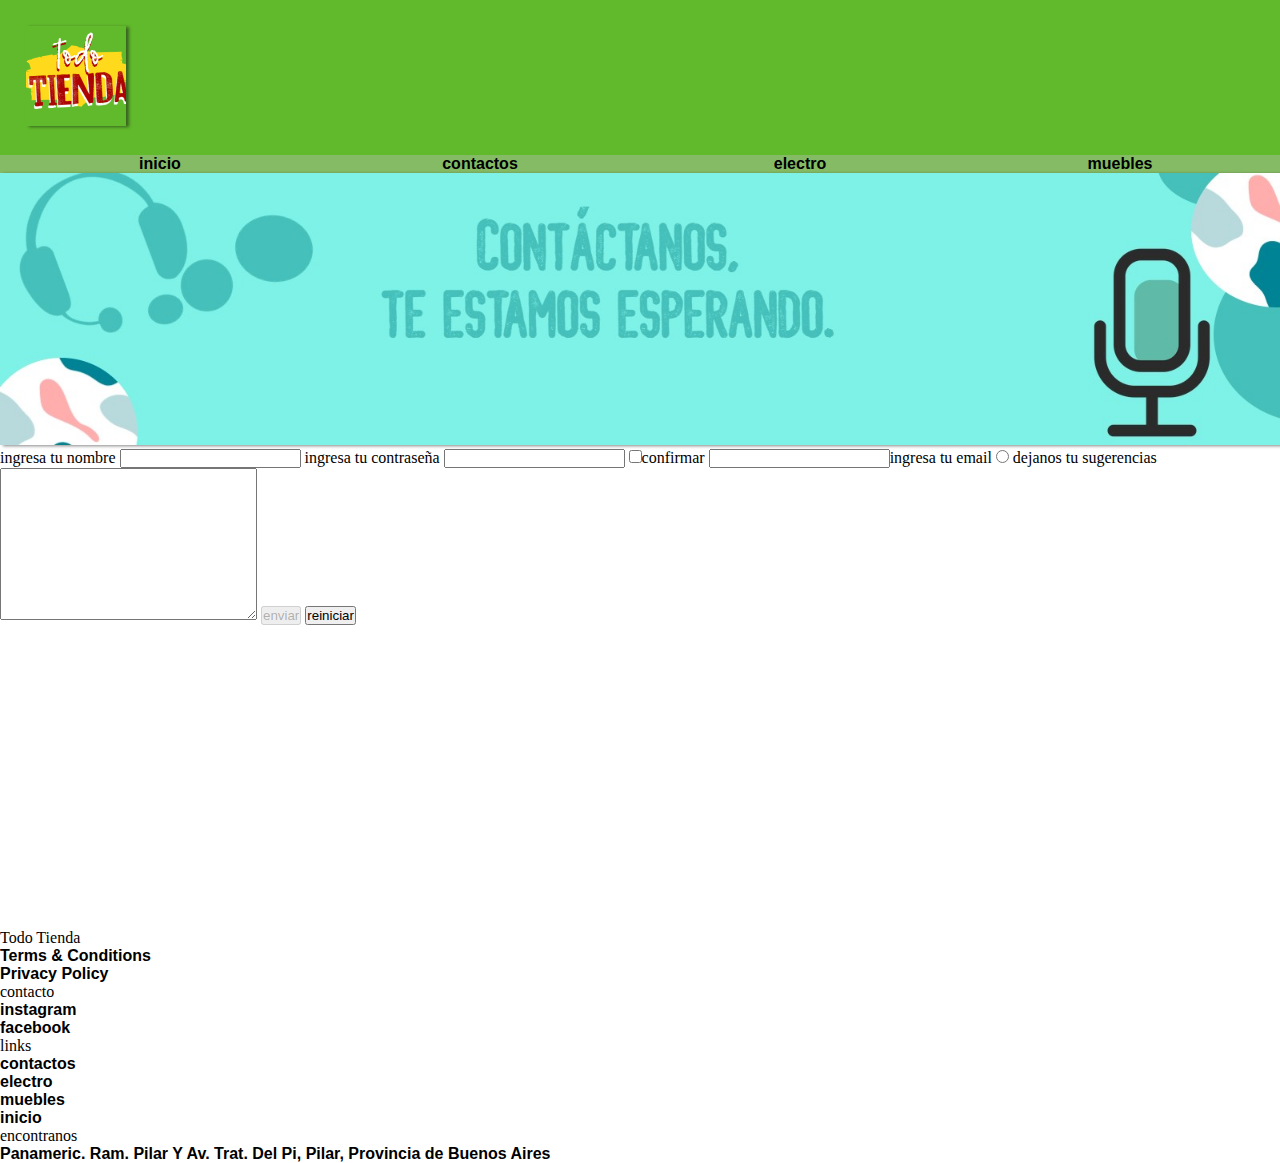
<file: page/contactos.html>
<!DOCTYPE html>
<html lang="en">
<head>
    <meta charset="UTF-8">
    <meta http-equiv="X-UA-Compatible" content="IE=edge">
    <meta name="viewport" content="width=device-width, initial-scale=1.0">
    <title>TODO TIENDA</title>
    <link rel="stylesheet" href="../css/style.css">
    <meta name="keywords" content="TELEFONO">
    <meta name="keywords" content="INSTAGRAM">
    <meta name="keywords" content="facebook">
    <meta name="keywords" content="twitter">


</head>

<link href="https://cdn.jsdelivr.net/npm/bootstrap@5.2.3/dist/css/bootstrap.min.css"
 rel="stylesheet"

integrity="sha384-rbsA2VBKQhggwzxH7pPCaAqO46MgnOM80zW1RWuH61DGLwZJEdK2Kadq2F9CUG65" 
crossorigin="anonymous">
<div class="box">
   
    <img src="../img/Sin título.png" class="logo" alt="Logo">

</div>

<body>
    
    <nav>
        <nav><ul id="menu">
        <li><a class="texto" href="../index.html">inicio</a></li>
        <li><a class="texto" href= "contactos.html">contactos</a></li>
        <li><a class="texto" href="electro.html">electro</a></li>
        <li><a class="texto" href="muebles.html">muebles</a></li>
    </ul> 
    <!-- incia el banner -->
  <div id="banner">
<img src="../img/banner4.jpg" id="img_banner">


    <div>
        <section>
            <label for="nombre">ingresa tu nombre</label>
            <input type="text">
            <label for="contrasenia ">ingresa tu contraseña</label>
            <input type="password" name="contrasenia" >
            <input type="checkbox">confirmar</label>
            <input type="email">ingresa tu email</label>
            <input type="radio" name=""id="">
            <label for="comentario">dejanos tu sugerencias</label>
         <textarea name="" id="" cols="30" rows="10"></textarea>
         <button disabled="">enviar</button>
         <button type="reset">reiniciar</button>
         </section>
        </div>

        <link href="https://cdn.jsdelivr.net/npm/bootstrap@5.3.0-alpha1/dist/css/bootstrap.min.css" 
        rel="stylesheet" 
        integrity="sha384-GLhlTQ8iRABdZLl6O3oVMWSktQOp6b7In1Zl3/Jr59b6EGGoI1aFkw7cmDA6j6gD" 
        crossorigin="anonymous">    
        
        <script src="https://cdn.jsdelivr.net/npm/bootstrap@5.2.3/dist/js/bootstrap.bundle.min.js"
         integrity="sha384-kenU1KFdBIe4zVF0s0G1M5b4hcpxyD9F7jL+jjXkk+Q2h455rYXK/7HAuoJl+0I4" 
        crossorigin="anonymous"></script>


        <iframe 
src="https://www.google.com/maps/embed?pb=!1m14!1m8!1m3!1d421130.0129347164!2d-59.5147328!3d-34.4501621!3m2!1i1024!2i768!4f13.1!3m3!1m2!1s0x95bc9d697a019191%3A0xb1dd4021714ec247!2sMcDonald&#39;s!5e0!3m2!1ses-419!2sar!4v1673333928372!5m2!1ses-419!2sar" 
width="400" height="300" style="border:0;" allowfullscreen="" loading="lazy" referrerpolicy="no-referrer-when-downgrade"></iframe>
  </div>

      
</body>

    <footer>
        <div class="container-fluid"> 
          <div class="row p-5 bg-success text-white">
              <div class="col-xs-12 col-md-6 col-lg-3">
                  <p class="h3">Todo Tienda</p>
                  <div class="mb-2">
                    <a class= "text-white text-decoration-none" 
                    href="https://www.youtube.com/watch?v=dQw4w9WgXcQ&ab_channel=RickAstley">Terms & Conditions</a>
                  </div>
                  <div>
                    <a class= "text-white text-decoration-none"
                     href="https://www.youtube.com/watch?v=dQw4w9WgXcQ&ab_channel=RickAstley">Privacy Policy</a>
                  </div>
              </div>
                 
              <div class="col-xs-12 col-md-6 col-lg-3">
                  <p class="h5">contacto</p>
                  <div>
                    <a class= "text-white text-decoration-none"
                     href="https://www.instagram.com/leomessi/">instagram</a> 
                  </div>
                  <a class= "text-white text-decoration-none" 
                  href="facebook.com.ar">facebook</a>
               
              </div>
                 
              <div class="col-xs-12 col-md-6 col-lg-3">
                  <p class="h5">links</p>
                  <ul>
                 <li> <a class= "text-white text-decoration-none" href="contactos.html">contactos</a>
                 </li>
                 <li>
                    <a class= "text-white text-decoration-none" href="electro.html">electro</a>
                  </li>
                  <li>
                   <a class= "text-white text-decoration-none" href="muebles.html">muebles</a>
                  </li>
                   <li>
                        <a class= "text-white text-decoration-none" href="../index.html">inicio</a>
                   </li>
            
              </div>
                   
              <div class="col-xs-12 col-md-6 col-lg-3">
                <p class=   h5>encontranos</p>
    
                <a class= "text-white text-decoration-none" href="https://goo.gl/maps/1NVatj4Y6syiymxz8">Panameric. Ram. 
                  Pilar Y Av. Trat. Del Pi, Pilar, Provincia de Buenos Aires</a>
                
              </div>
          </div>
      </div>
          
      </footer>
    

</html>
</file>
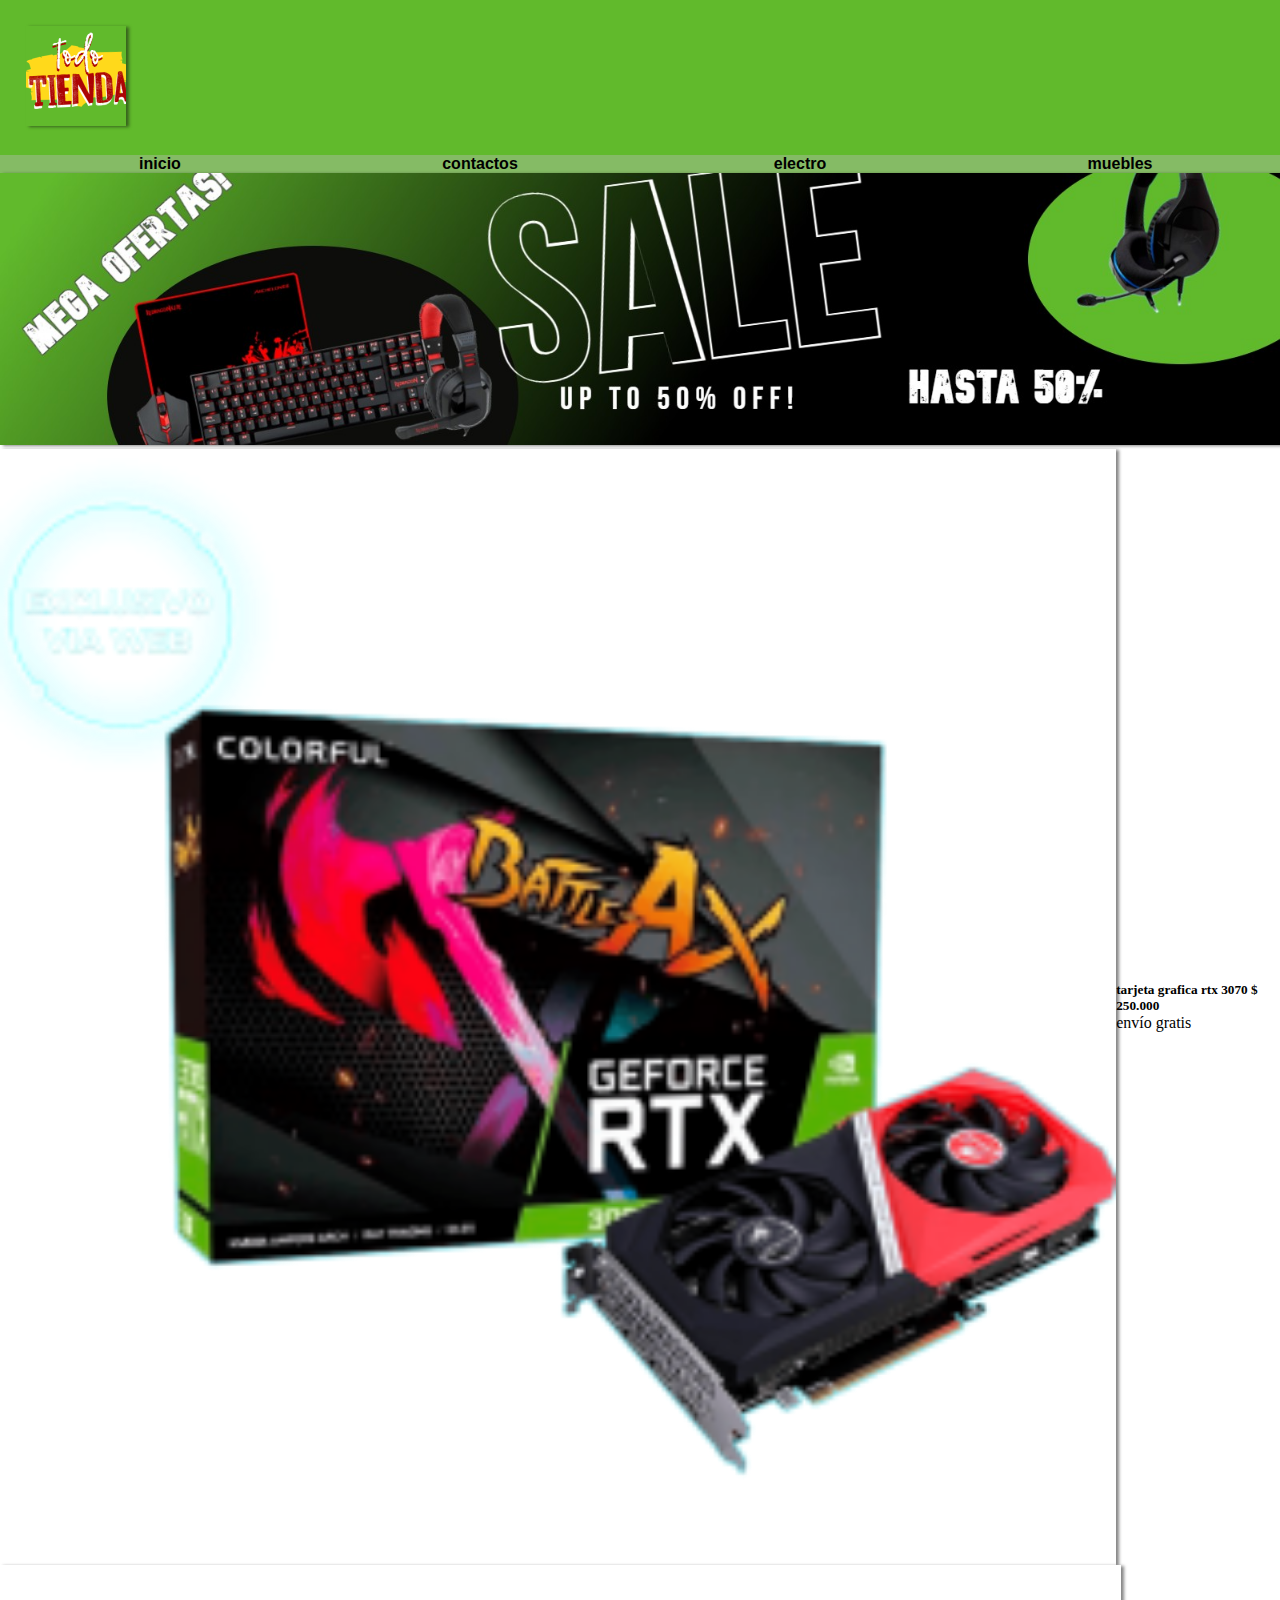
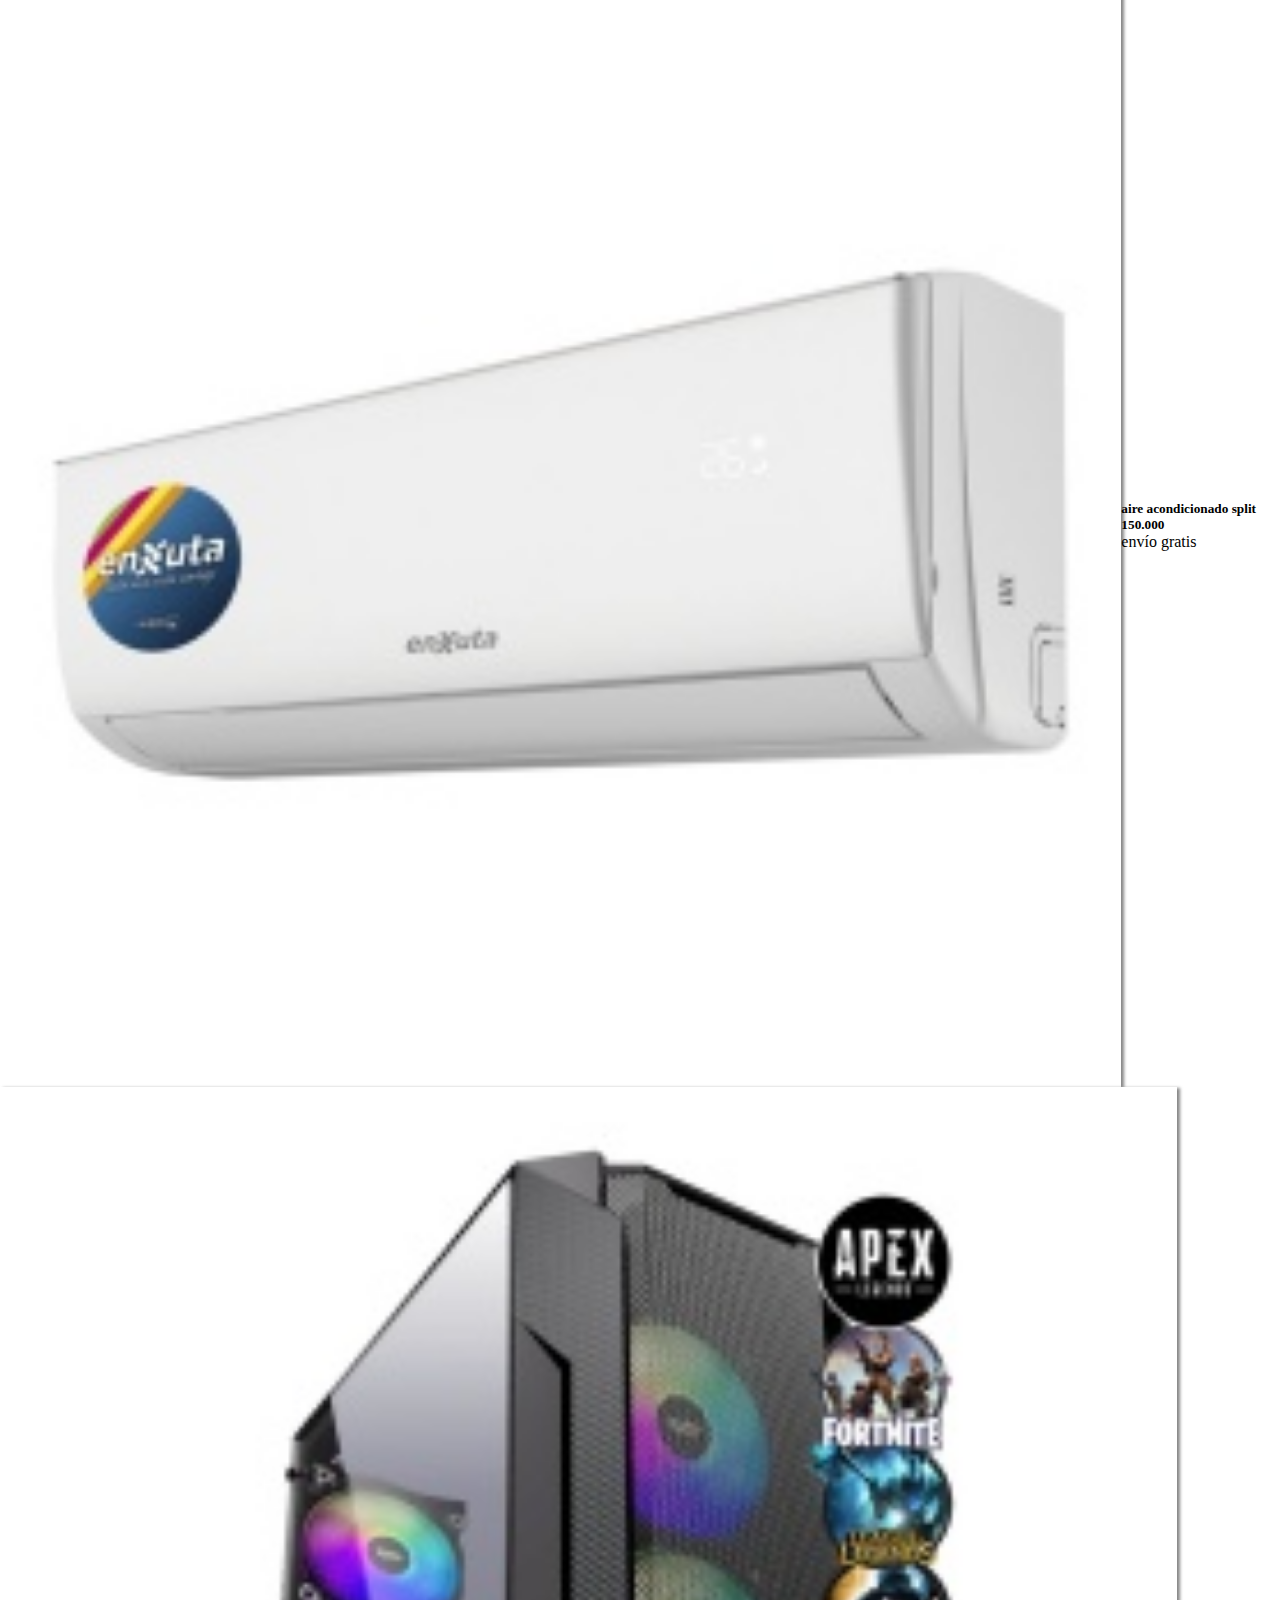
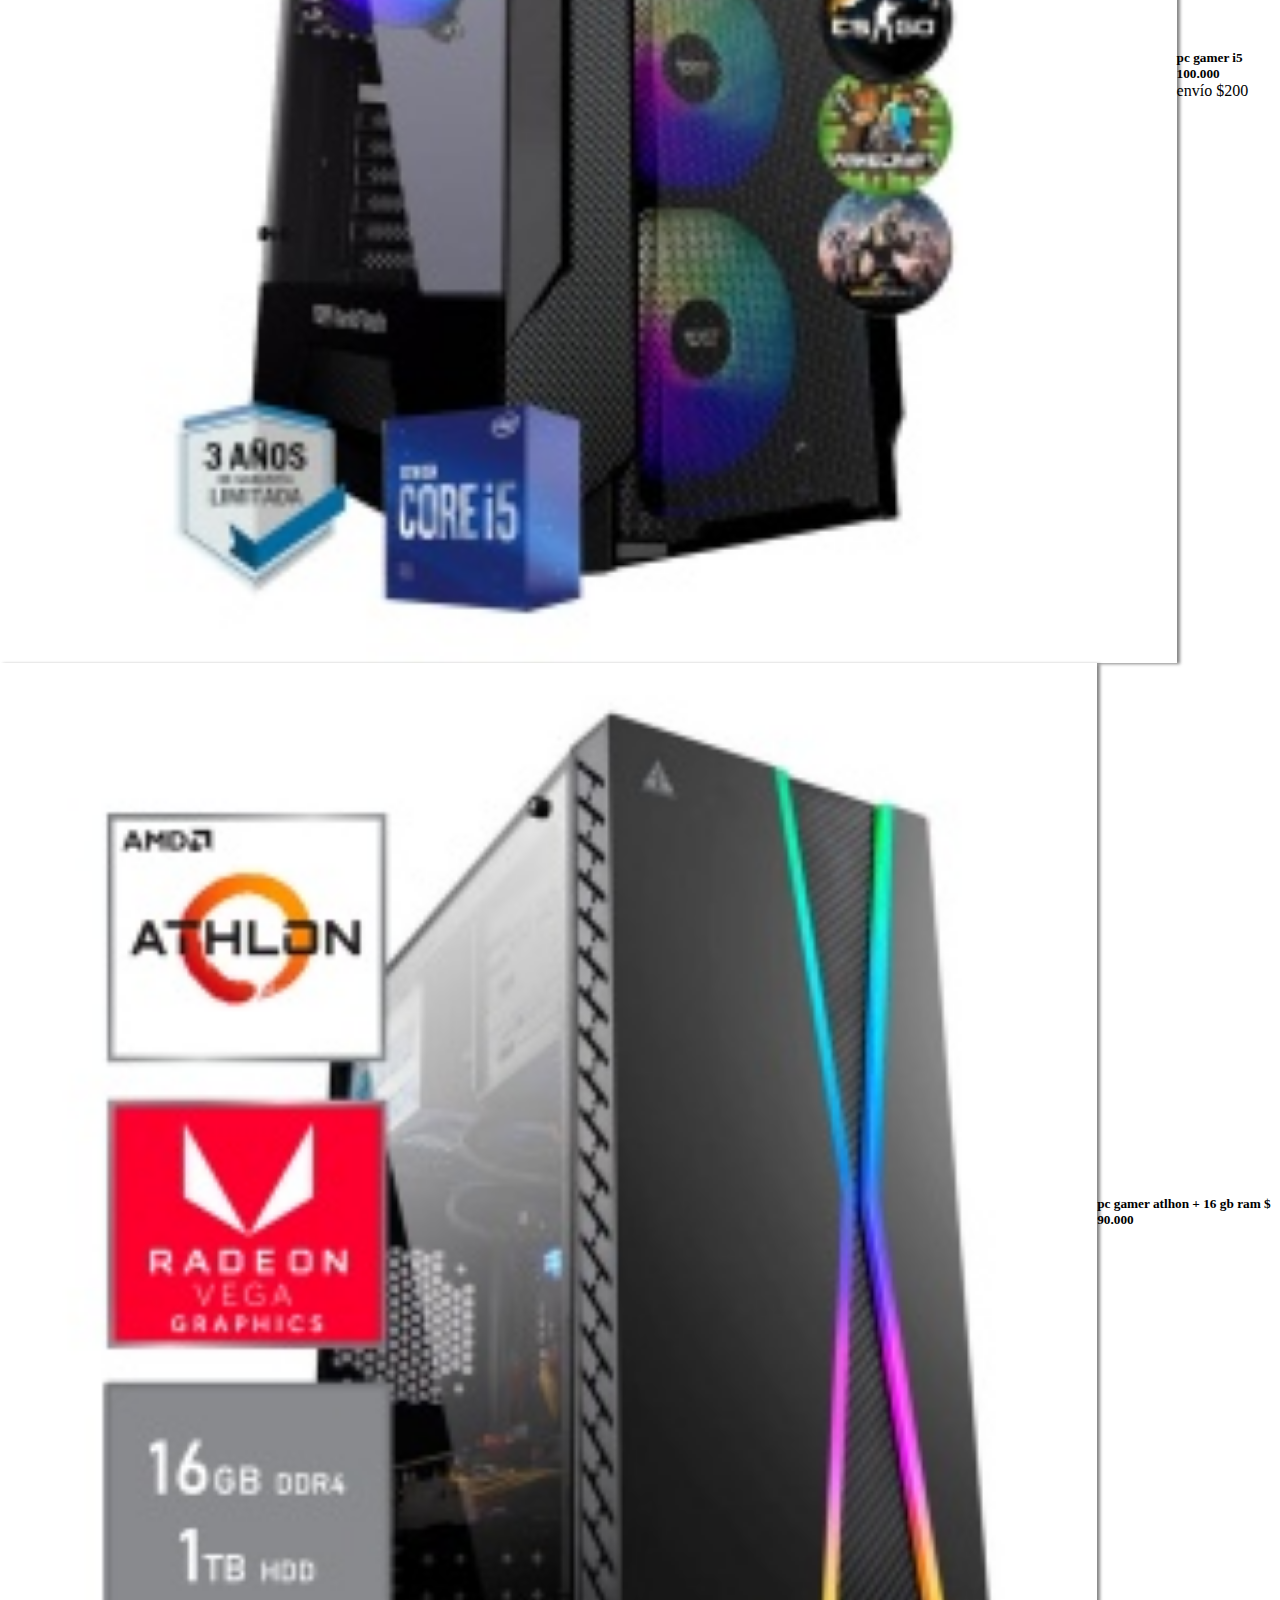
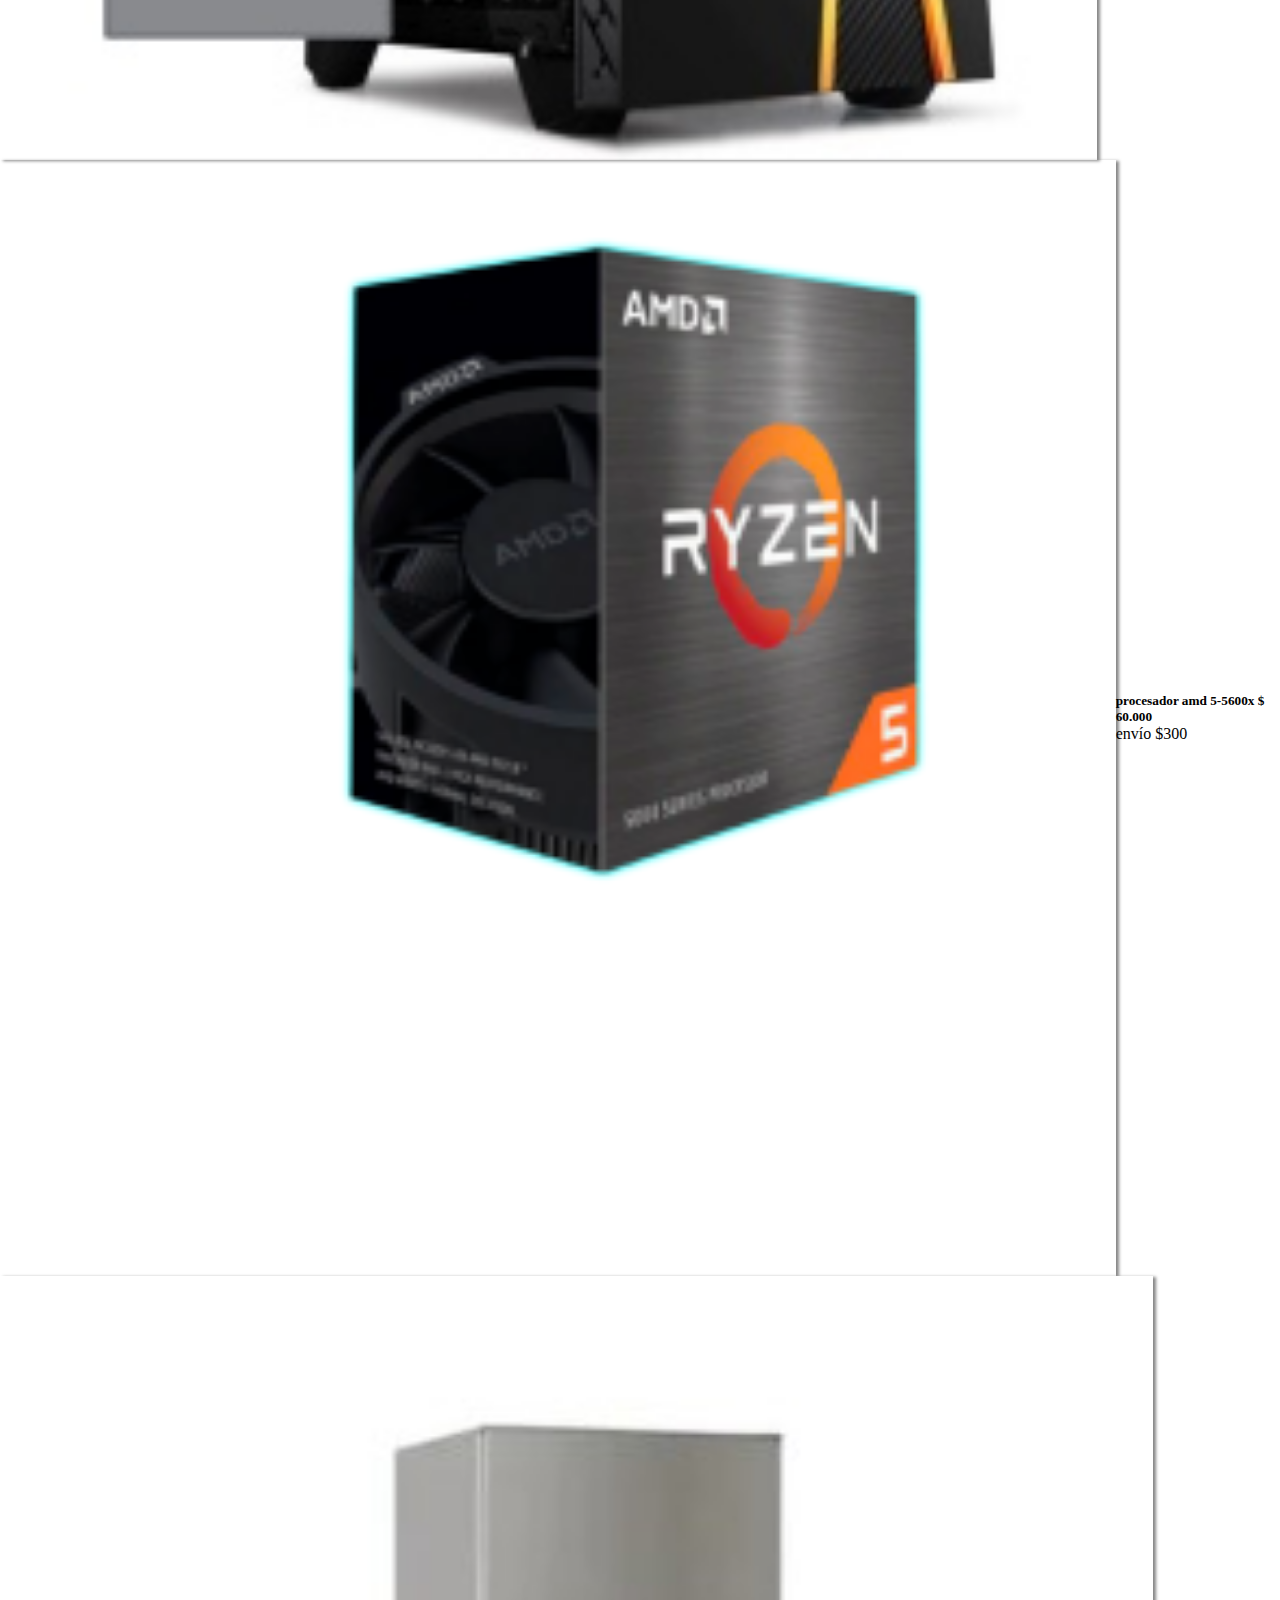
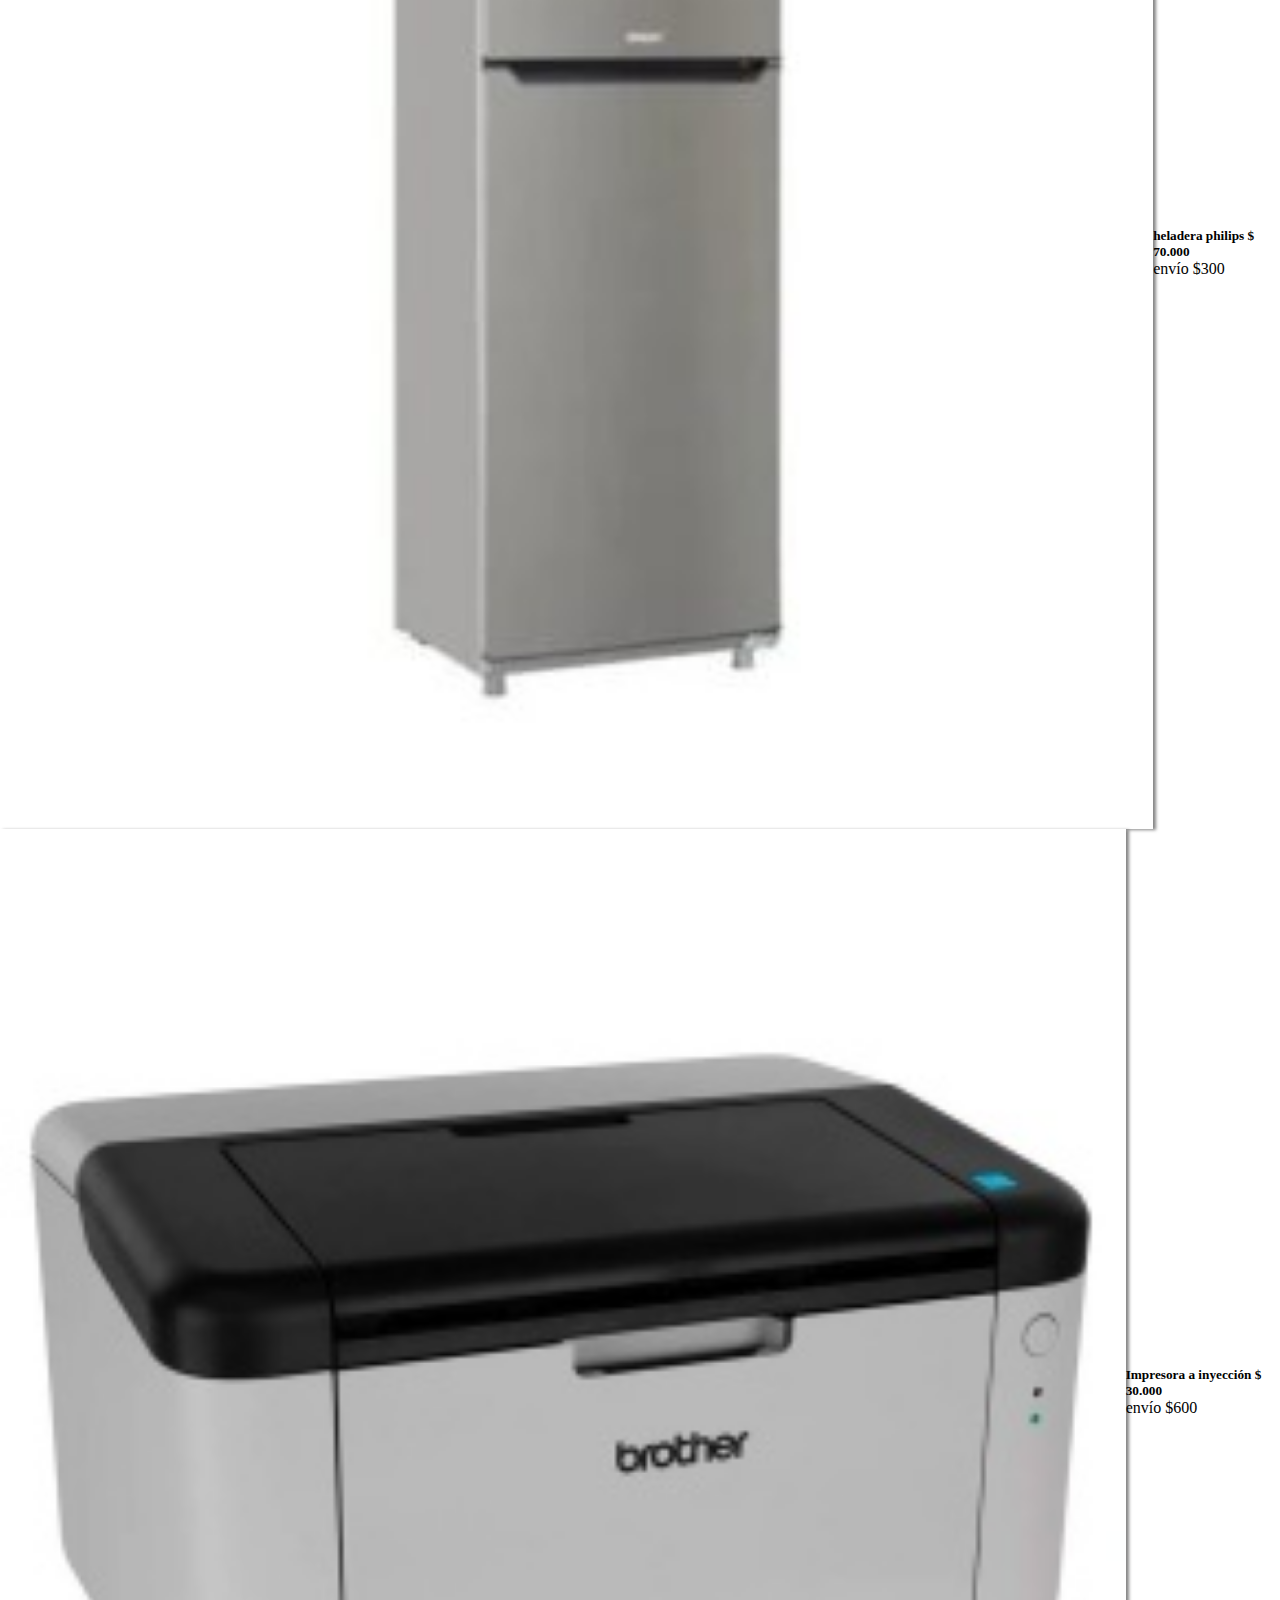
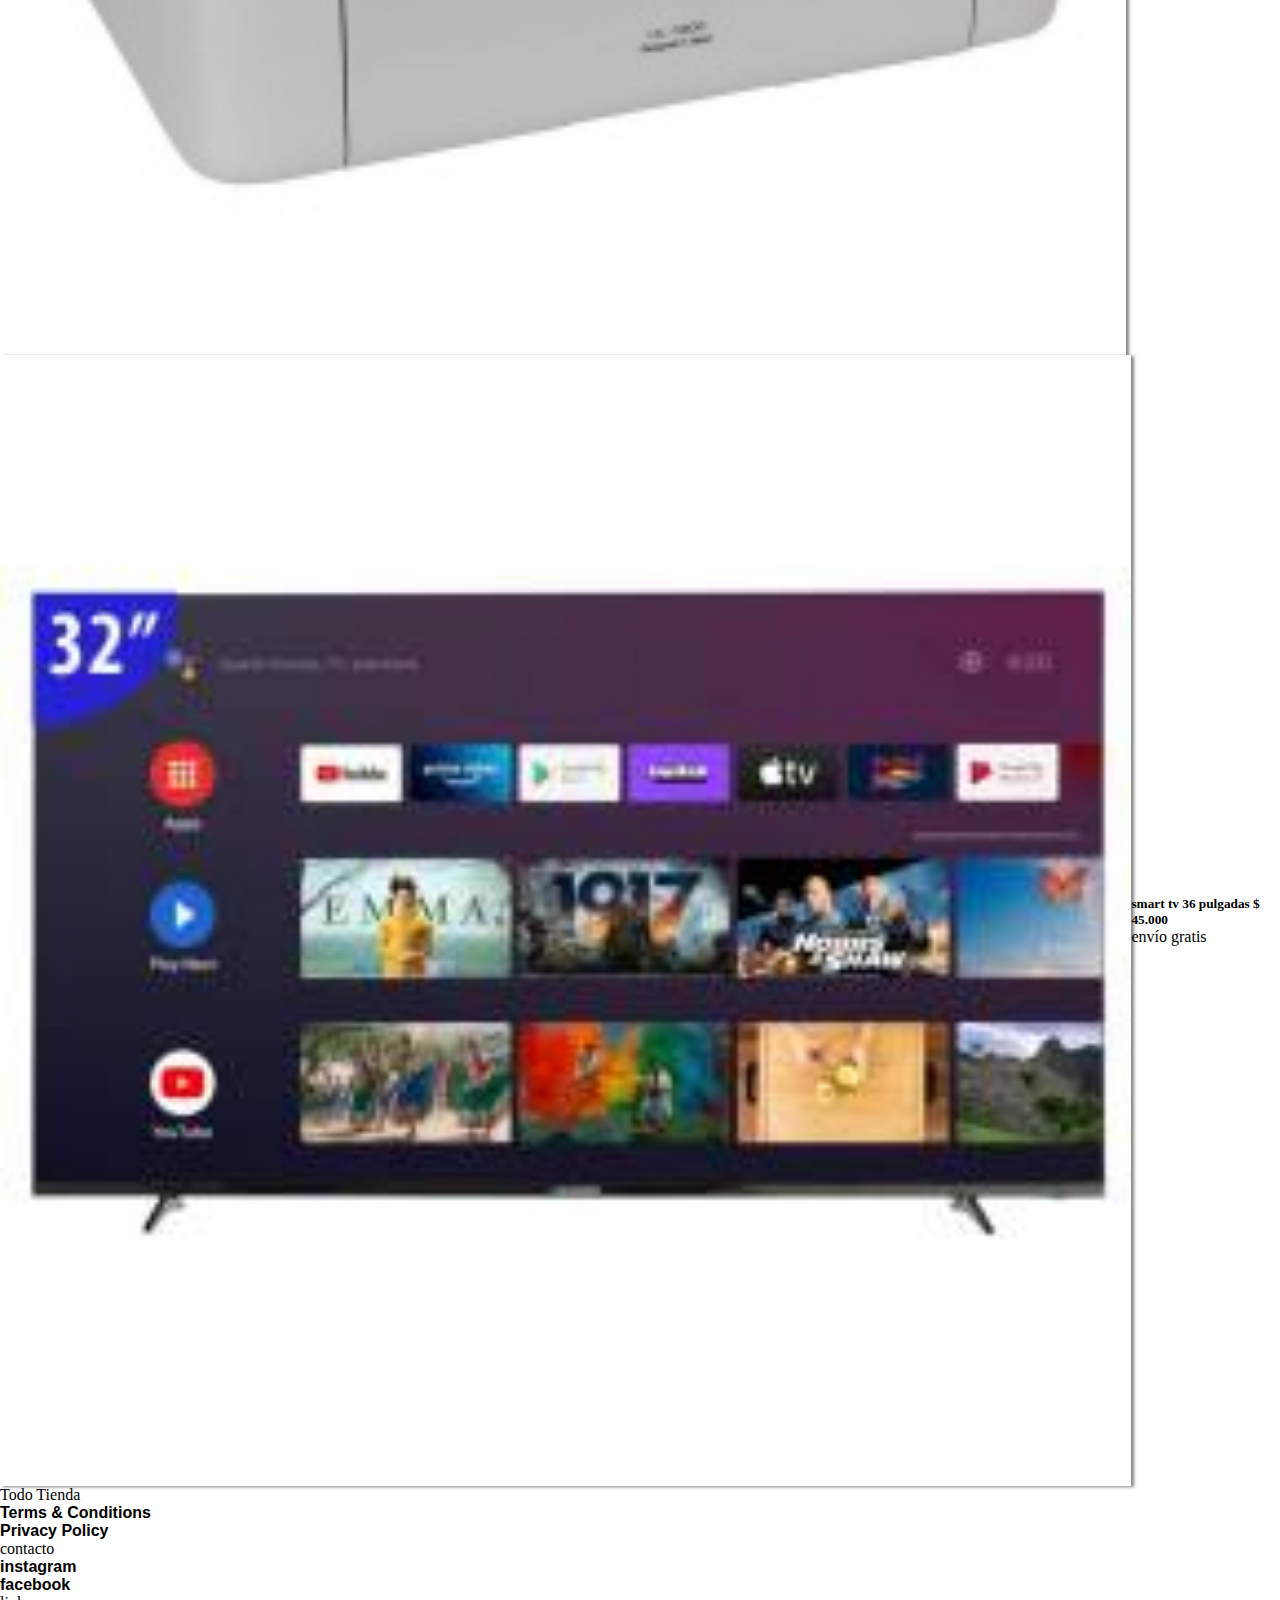
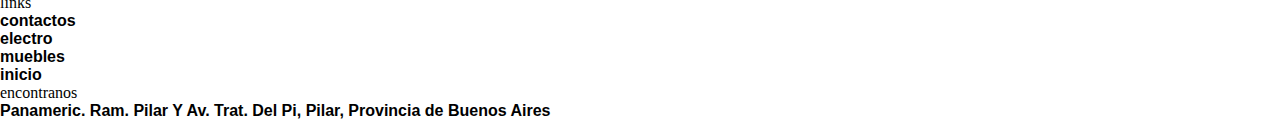
<file: page/electro.html>
<!DOCTYPE html>
<html lang="en">
<head>
    <meta charset="UTF-8">
    <meta http-equiv="X-UA-Compatible" content="IE=edge">
    <meta name="viewport" content="width=device-width, initial-scale=1.0">
    
    <title>TODO TIENDA</title>
    <link rel="stylesheet" href="../css/style.css">
    <meta name="keywords" content="ofertas">
    <meta name="keywords" content="SILLAS">
    <meta name="keywords" content="MESAS">

  <div class="box">
    <img src="../img/Sin título.png" width="100%" class="logo" alt="Logo">
    
  
</div>

</head>
<link href="https://cdn.jsdelivr.net/npm/bootstrap@5.2.3/dist/css/bootstrap.min.css"
 rel="stylesheet"

integrity="sha384-rbsA2VBKQhggwzxH7pPCaAqO46MgnOM80zW1RWuH61DGLwZJEdK2Kadq2F9CUG65" 
crossorigin="anonymous">
<body>
  <div>
    <nav class="texto"> 
      <ul   id="menu"> 
        <li><a class="texto" href="../index.html">inicio</a></li>
        <li><a class="texto" href="./contactos.html">contactos</a></li>
        <li><a class="texto" href="./electro.html">electro</a></li>
        <li><a class="texto" href="./muebles.html">muebles</a></li>
      </ul>    
    </nav> 
 </div>
<!-- Inicia Banner -->

<div >
  <img src="../img/banner 1.jpg" alt="img_banner">
    </div>
  
    <!-- productos -->
    <div class="row row-cols-1 row-cols-md-4 g-4">
        <div class="col mov">
          <div class="card">
            <img src="../img/1_tarjeta-grafica-rtx3050-8gb-colorful-battle-ax.png" class="card-img-top" alt="grafica">
            <div class="card-body">
              <h5 class="card-title">tarjeta grafica rtx 3070 $ 250.000</h5>
              <p class="card-text text-bg-success">envío gratis </p>
            </div>
          </div>
        </div>
        <div class="col mov">
          <div class="card">
            <img src="../img/productos31_3546.jpg" class="card-img-top" alt="aire">
            <div class="card-body">
                <h5 class="card-title">aire acondicionado split 150.000</h5>
              <p class="card-text text-bg-success">envío gratis</p>
         
            </div>
          </div>
        </div>
        <div class="col mov">
          <div class="card">
            <img src="../img/productos31_11982.jpg" class="card-img-top" alt="computadora">
            <div class="card-body">
              <h5 class="card-title">pc gamer i5 100.000</h5>
              <p class="card-text text-bg-success"><p class="card-text text-bg-info">envío $200</p>
            </div>
          </div>
        </div>
        <div class="col mov">
          <div class="card">
            <img src="../img/productos31_36457.jpg" class="card-img-top" alt="computadora">
            <div class="card-body">
              <h5 class="card-title">pc gamer atlhon + 16 gb ram  $ 90.000</h5>
              <p class="card-texttext-bg-success"><p class="card-text text-bg-info"></p>
            </div>
          </div>
          </div>
          <div class="col mov">
            <div class="card">
              <img src="../img/1_procesador-amd-ryzen-5-5600x-am4-2488.png" class="card-img-top" alt="procesador">
              <div class="card-body">
                <h5 class="card-title">procesador amd 5-5600x $ 60.000 </h5>
                <p class="card-texttext-bg-success"><p class="card-text text-bg-info">envío $300</p>
              </div>
            </div>
        </div>
    <div class="col mov">
      <div class="card">
        <img src="../img/heladerabriket1320-300x300.jpg" class="card-img-top" alt="heladera">
        <div class="card-body">
          <h5 class="card-title">heladera philips $ 70.000</h5>
          <p class="card-text text-bg-success"><p class="card-text text-bg-info">envío $300</p>
        </div>
      </div>
        </div>
        <div class="col mov">
        <div class="card">
        <img src="../img/impresora.jpg" class="card-img-top" alt="impresora">
        <div class="card-body">
          <h5 class="card-title">Impresora a inyección $ 30.000</h5>
          <p class="card-text text-bg-success"><p class="card-text text-bg-info">envío $600</p>
       </div>
    </div>
    </div>
    <div class="col mov">
    <div class="card">
    <img src="../img/smart tv.jpg" class="card-img-top" alt="tv">
    <div class="card-body">
      <h5 class="card-title">smart tv 36 pulgadas $ 45.000 </h5>
      <p class="card-text text-bg-success">envío gratis</p>
    </div>
    </div>
    </div>
    </div>
</nav>
    
    
<link href="https://cdn.jsdelivr.net/npm/bootstrap@5.2.3/dist/css/bootstrap.min.css"
 rel="stylesheet"

integrity="sha384-rbsA2VBKQhggwzxH7pPCaAqO46MgnOM80zW1RWuH61DGLwZJEdK2Kadq2F9CUG65" 
crossorigin="anonymous">
</body>
<link href="https://cdn.jsdelivr.net/npm/bootstrap@5.3.0-alpha1/dist/css/bootstrap.min.css" 
rel="stylesheet" 
integrity="sha384-GLhlTQ8iRABdZLl6O3oVMWSktQOp6b7In1Zl3/Jr59b6EGGoI1aFkw7cmDA6j6gD" 
crossorigin="anonymous">    

<script src="https://cdn.jsdelivr.net/npm/bootstrap@5.2.3/dist/js/bootstrap.bundle.min.js"
 integrity="sha384-kenU1KFdBIe4zVF0s0G1M5b4hcpxyD9F7jL+jjXkk+Q2h455rYXK/7HAuoJl+0I4" 
crossorigin="anonymous"></script>
</body>
<footer>
    
    <div class="container-fluid"> 
      <div class="row p-5 bg-success text-white">
          <div class="col-xs-12 col-md-6 col-lg-3">
              <p class="h3">Todo Tienda</p>
              <div class="mb-2">
                <a class= "text-white text-decoration-none" 
                href="https://www.youtube.com/watch?v=dQw4w9WgXcQ&ab_channel=RickAstley">Terms & Conditions</a>
              </div>
              <div>
                <a class= "text-white text-decoration-none"
                 href="https://www.youtube.com/watch?v=dQw4w9WgXcQ&ab_channel=RickAstley">Privacy Policy</a>
              </div>
          </div>

          <div class="col-xs-12 col-md-6 col-lg-3">
              <p class="h5">contacto</p>
              <div>
                <a class= "text-white text-decoration-none"
                 href="https://www.instagram.com/leomessi/">instagram</a> 
              </div>
              <a class= "text-white text-decoration-none" 
              href="facebook.com.ar">facebook</a>
           
          </div>
             
          <div class="col-xs-12 col-md-6 col-lg-3">
              <p class="h5">links</p>
              <ul>
             <li> <a class= "text-white text-decoration-none" href="contactos.html">contactos</a>
             </li>
             <li>
                <a class= "text-white text-decoration-none" href="electro.html">electro</a>
              </li>
              <li>
               <a class= "text-white text-decoration-none" href="muebles.html">muebles</a>
              </li>
               <li>
                    <a class= "text-white text-decoration-none" href="index.html">inicio</a>
               </li>
               </ul>
              <a href="tex"></a>
          </div>
               
          <div class="col-xs-12 col-md-6 col-lg-3">
            <p class=   h5>encontranos</p>

            <a class= "text-white text-decoration-none" href="https://goo.gl/maps/1NVatj4Y6syiymxz8">Panameric. Ram. 
              Pilar Y Av. Trat. Del Pi, Pilar, Provincia de Buenos Aires</a>
             
            
          </div>
      </div>
  </div>
      
  </footer>

</html>
</file>
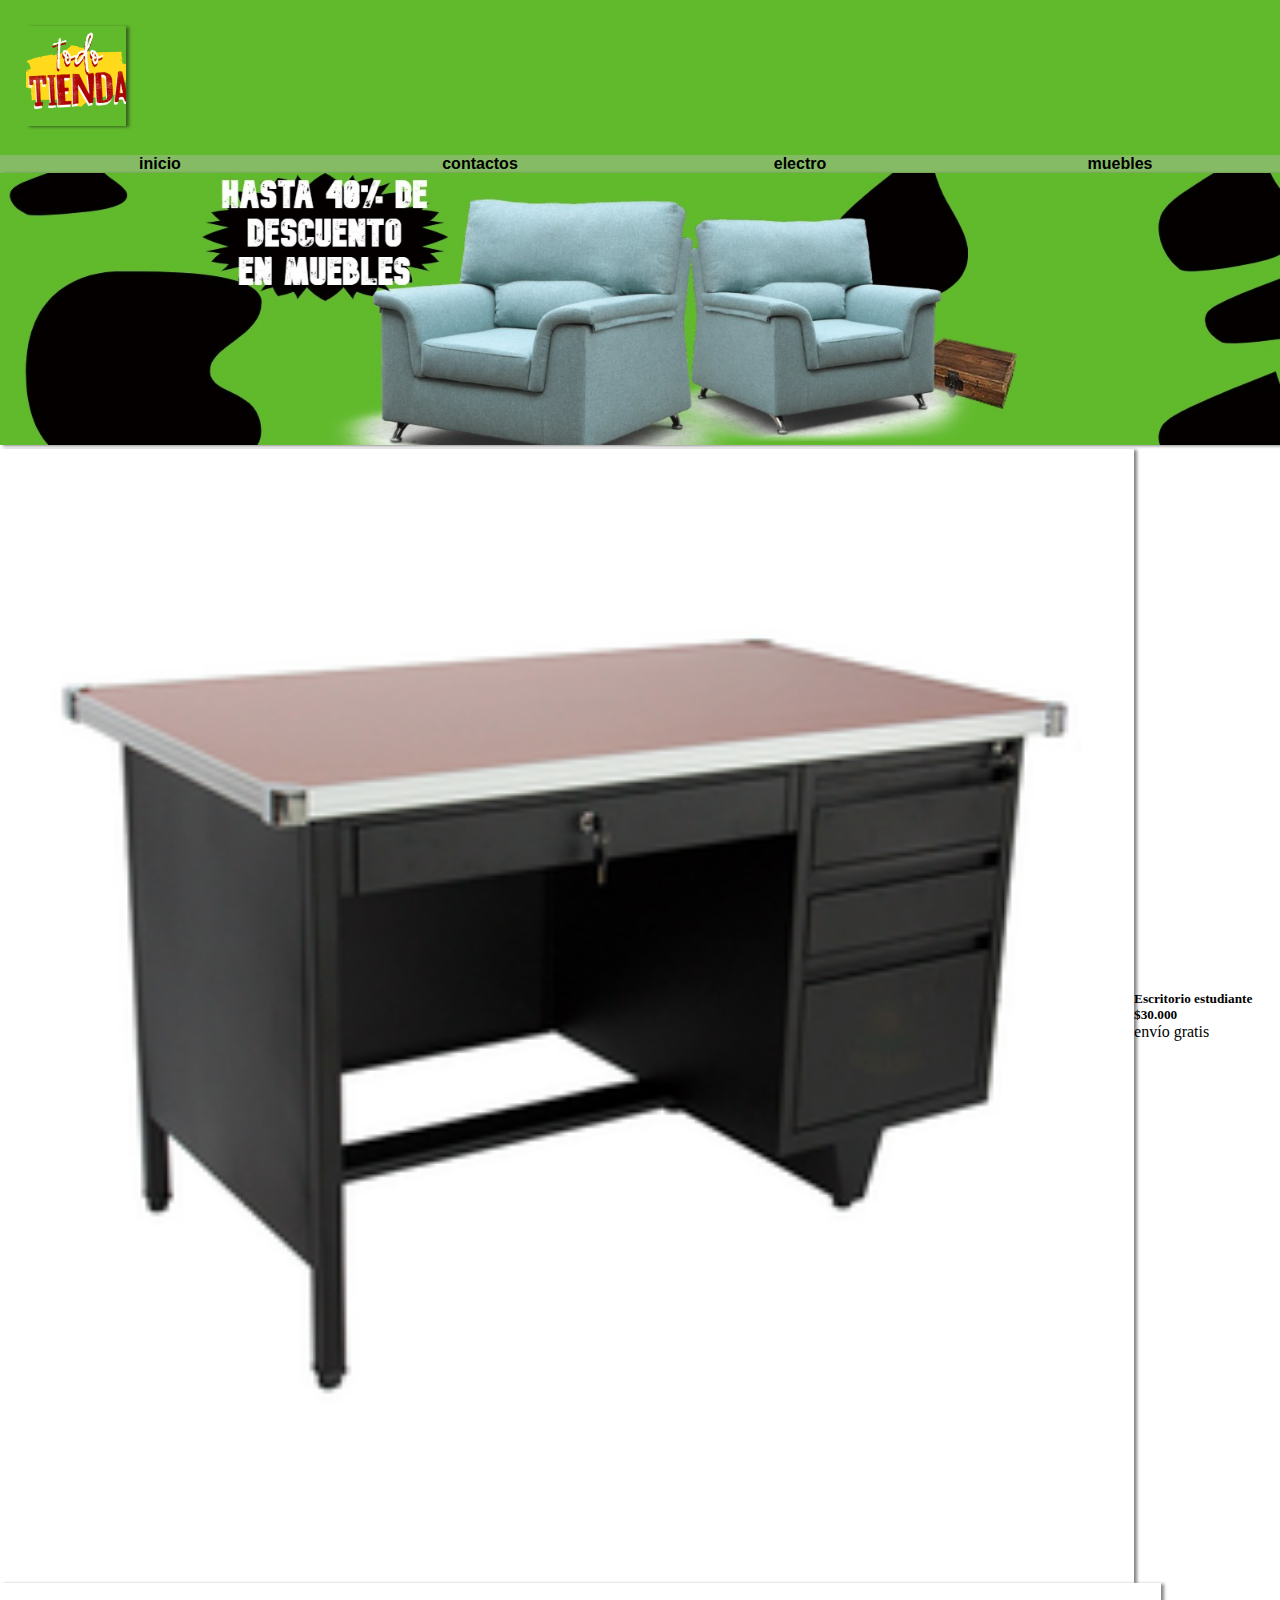
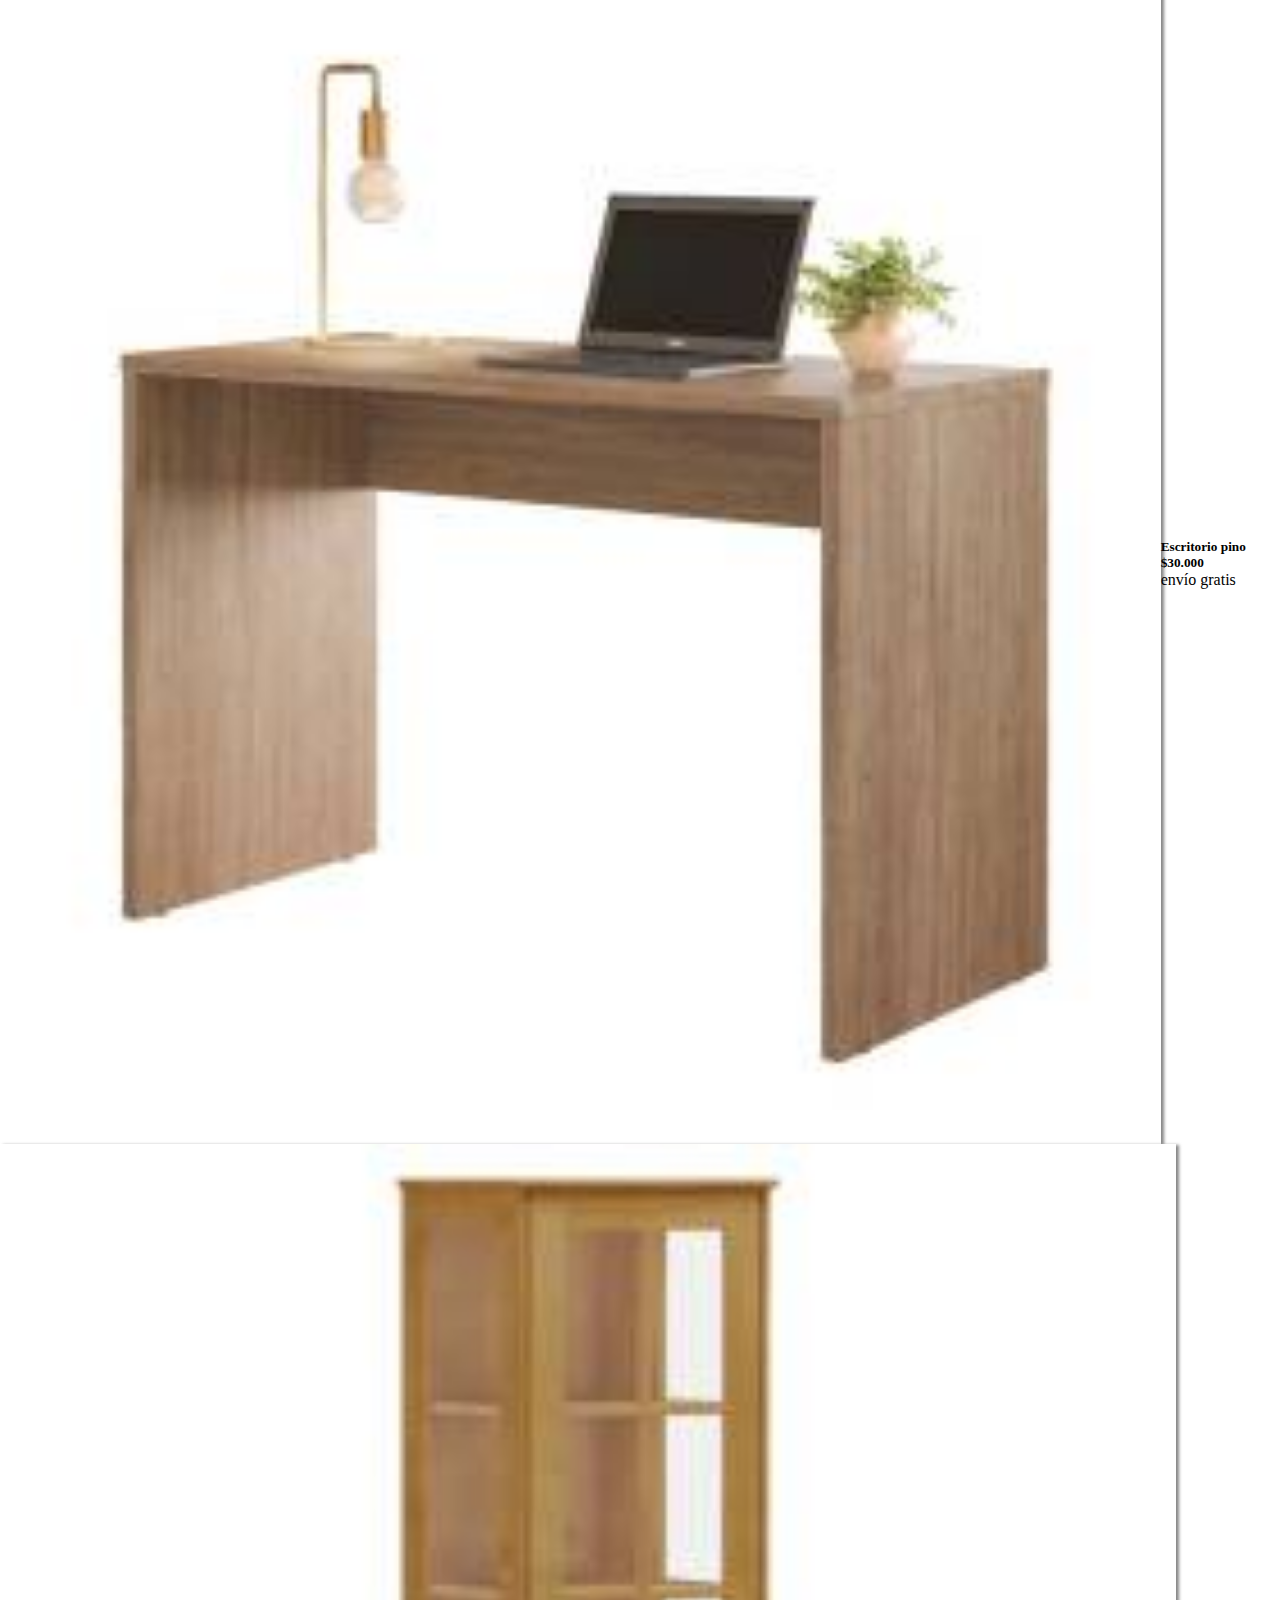
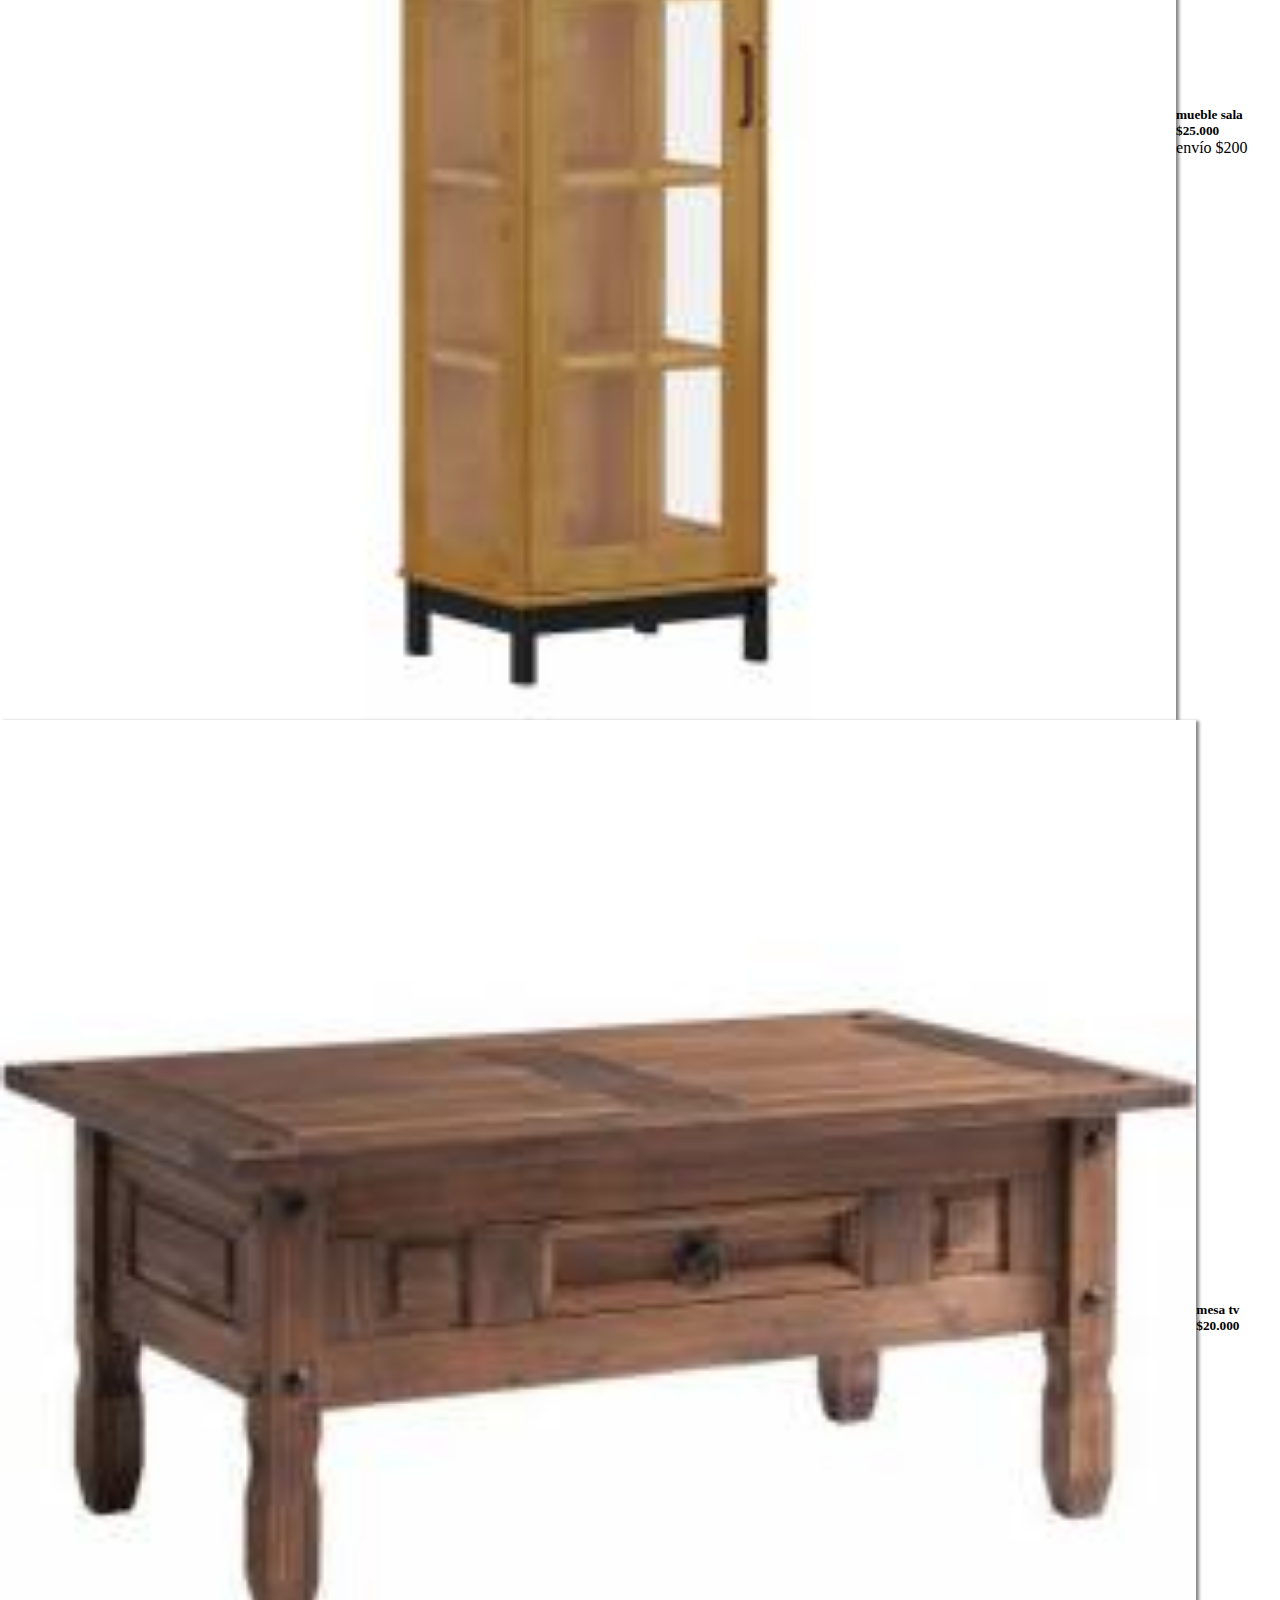
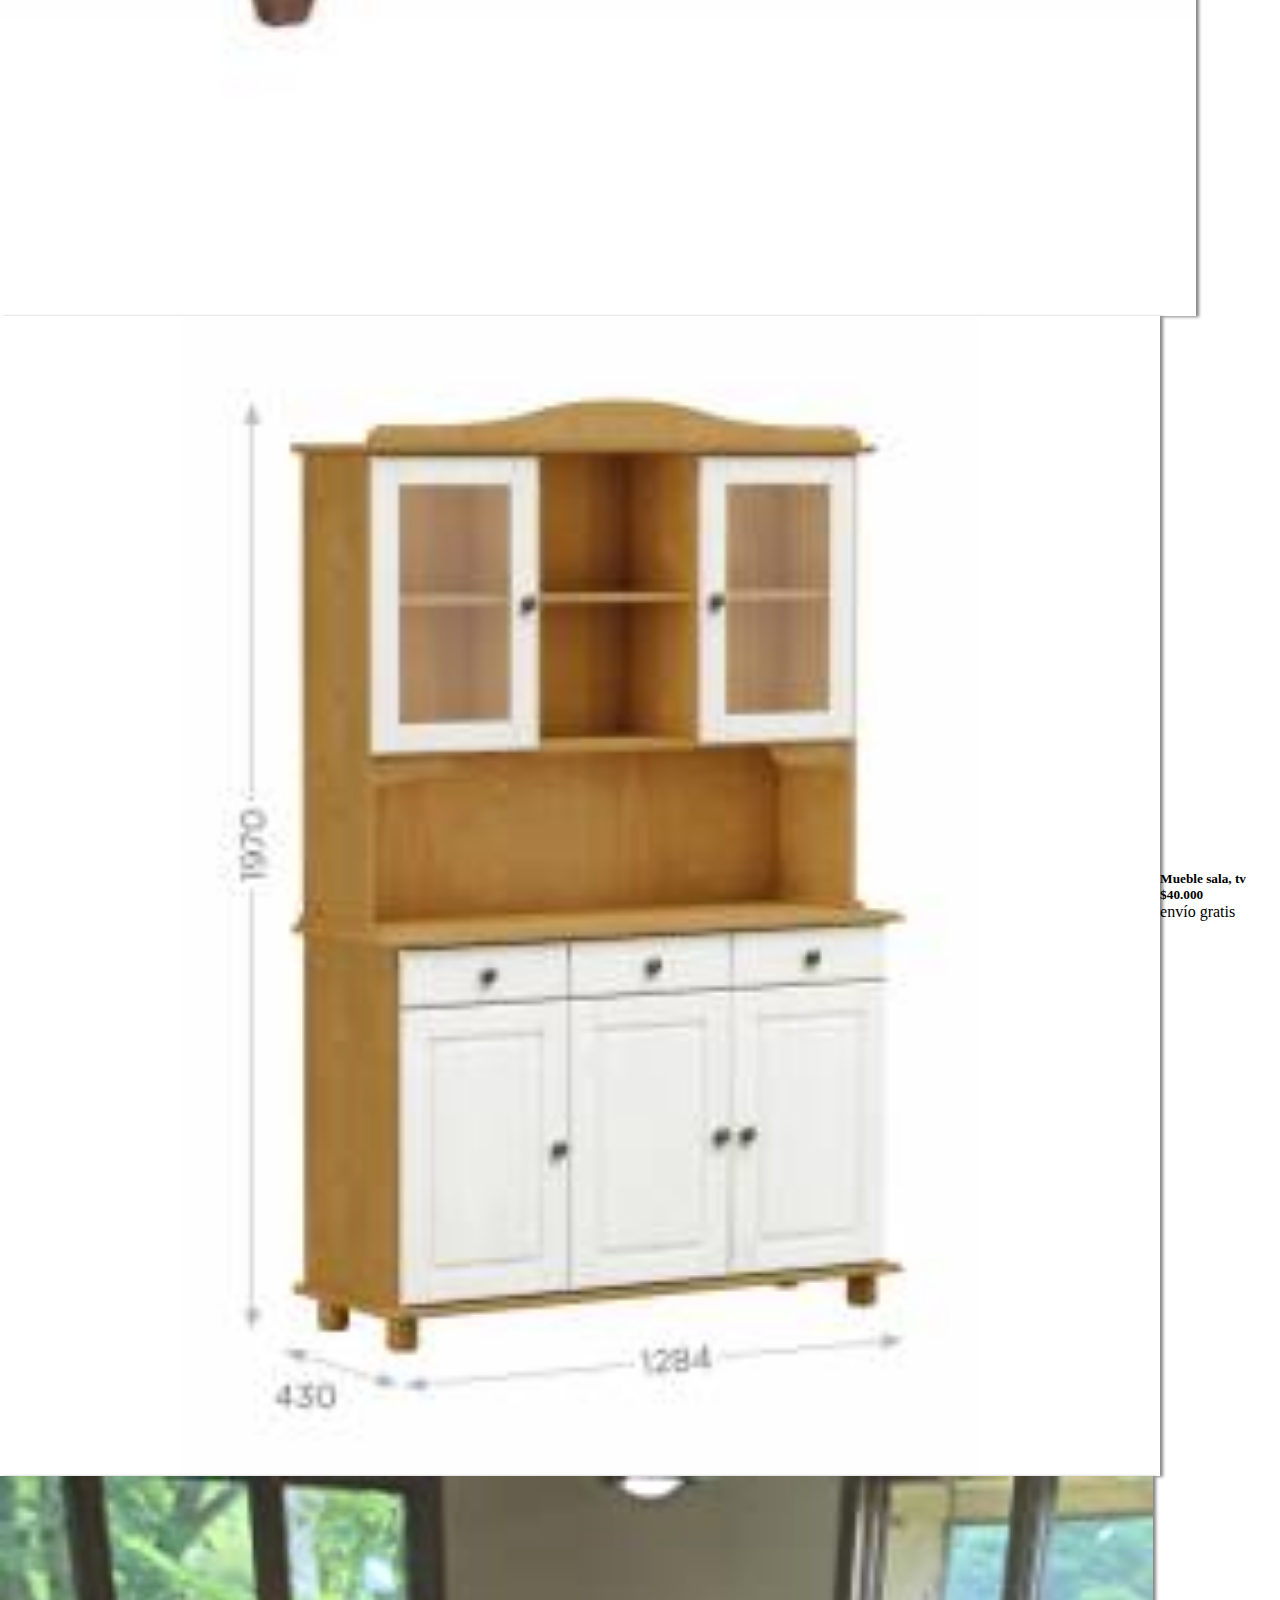
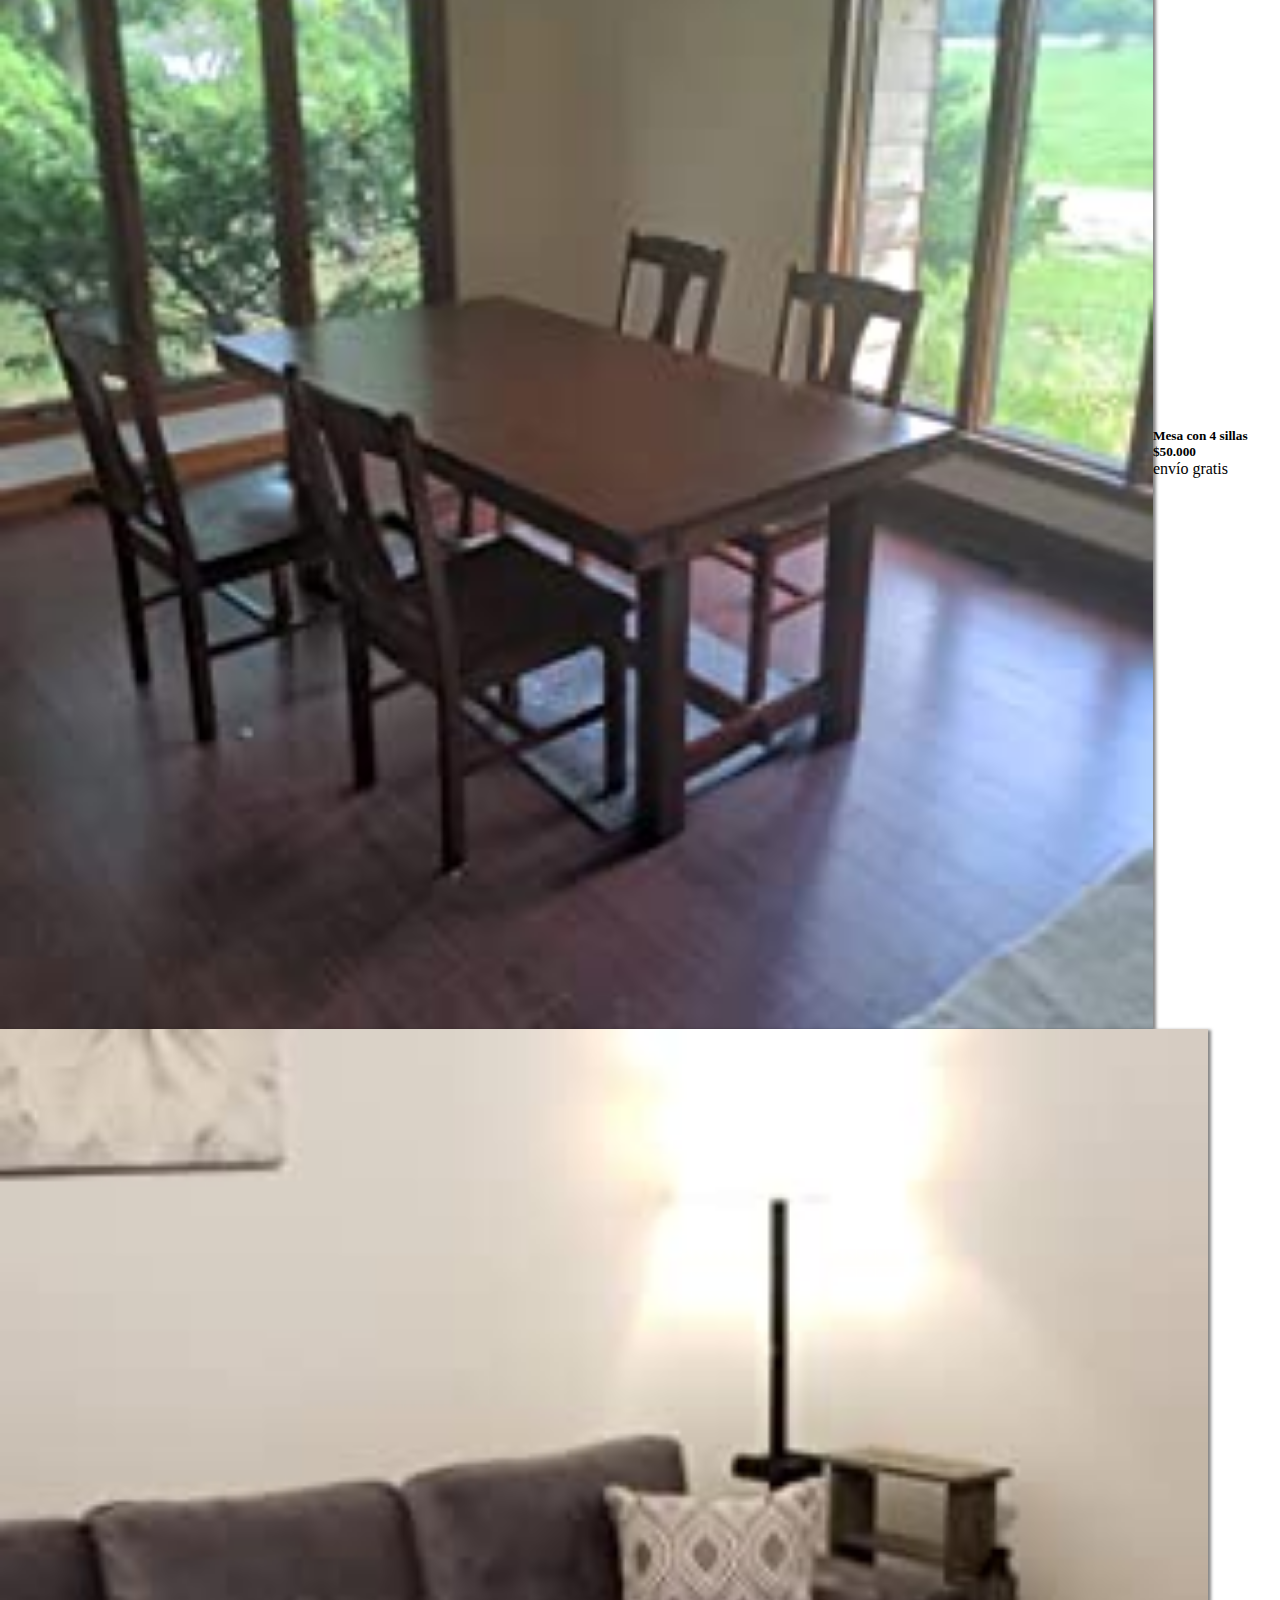
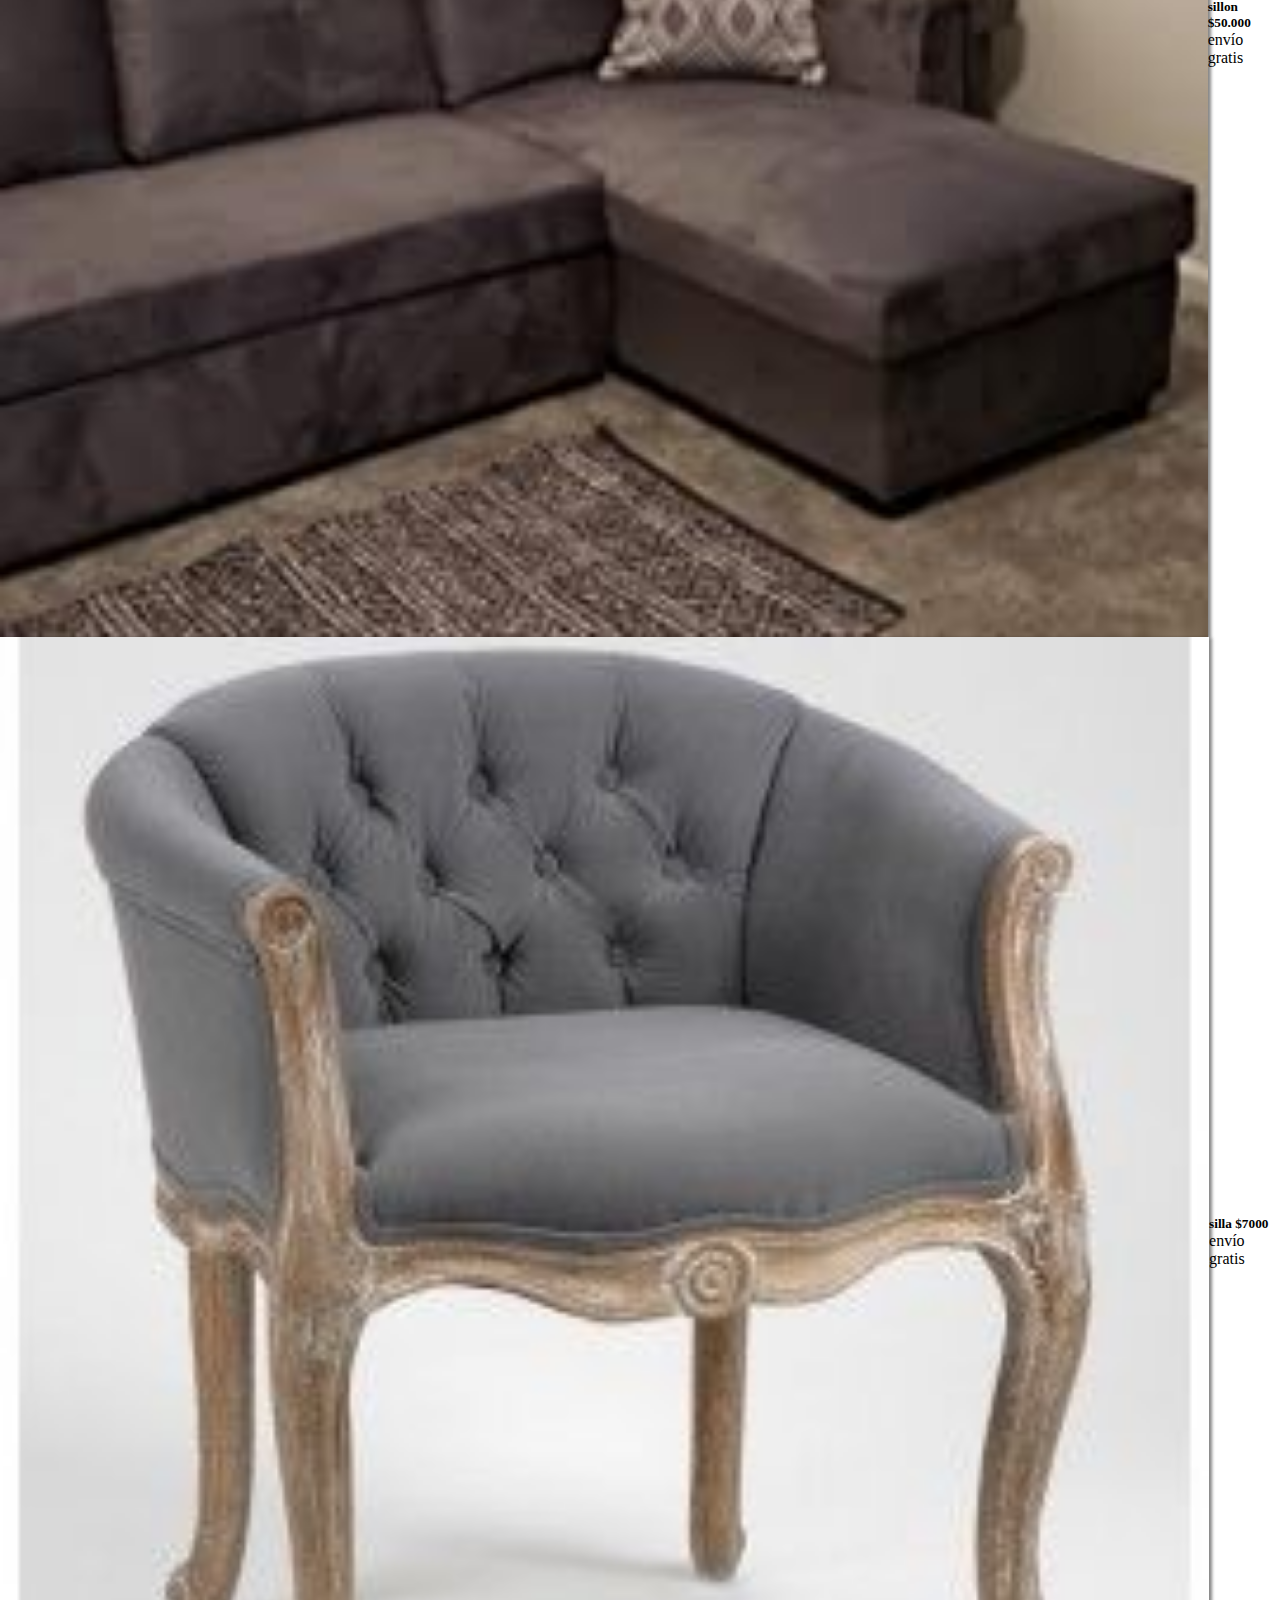
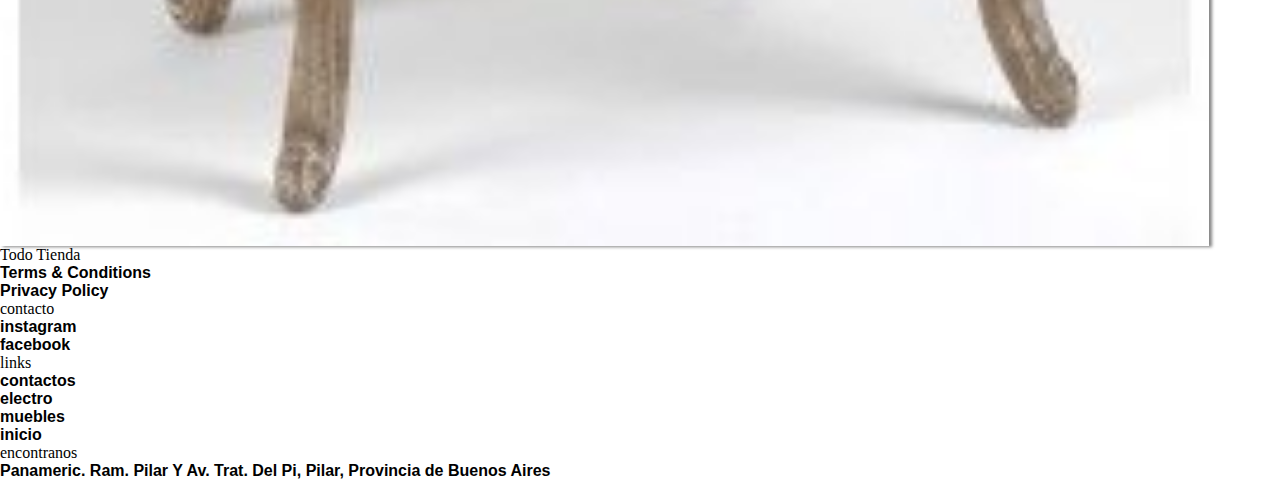
<file: page/muebles.html>
<!DOCTYPE html>
<html lang="en">
<head>
    <meta charset="UTF-8">
    <meta http-equiv="X-UA-Compatible" content="IE=edge">
    <meta name="viewport" content="width=device-width, initial-scale=1.0">
    
    <title>TODO TIENDA</title>
    <link rel="stylesheet" href="../css/style.css">
    <meta name="keywords" content="ofertas">
    <meta name="keywords" content="SILLAS">
    <meta name="keywords" content="MESAS">

  <div class="box">
    <img src="../img/Sin título.png" width="100%" class="logo" alt="Logo">
    
  
</div>

</head>
<link href="https://cdn.jsdelivr.net/npm/bootstrap@5.2.3/dist/css/bootstrap.min.css"
 rel="stylesheet"

integrity="sha384-rbsA2VBKQhggwzxH7pPCaAqO46MgnOM80zW1RWuH61DGLwZJEdK2Kadq2F9CUG65" 
crossorigin="anonymous">
<body>
 <!-- menu-->
    <div>
      <nav class="texto"> 
        <ul   id="menu"> 
          <li><a class="texto" href="../index.html">inicio</a></li>
          <li><a class="texto" href="./contactos.html">contactos</a></li>
          <li><a class="texto" href="./electro.html">electro</a></li>
          <li><a class="texto" href="./muebles.html">muebles</a></li>
        </ul>    
      </nav> 
   </div>

  <!-- banner -->
  <img src="../img/banner2.jpg" id="img_banner">
  
    <!-- productos -->
    <div class="row row-cols-1 row-cols-md-4 g-4">
      <div class="col mov">
        <div class="card">
          <img src="../img/escritorio.png" class="card-img-top" alt="escritorio">
          <div class="card-body">
            <h5 class="card-title">Escritorio estudiante $30.000</h5>
            <p class="card-text text-bg-success">envío gratis </p>
          </div>
        </div>
      </div>
      <div class="col mov">
        <div class="card">
          <img src="../img/escritorio2.png" class="card-img-top" alt="escritorio">
          <div class="card-body">
            <h5 class="card-title">Escritorio pino $30.000</h5>
            <p class="card-text text-bg-success">envío gratis </p>
            <p class="card-text"></p>
          </div>
        </div>
      </div>
      <div class="col mov">
        <div class="card">
          <img src="../img/productos31_6314.jpg" class="card-img-top" alt="mueble">
          <div class="card-body">
            <h5 class="card-title">mueble sala $25.000</h5>
            <p class="card-text text-bg-success"><p class="card-text text-bg-info">envío $200</p>
          </div>
        </div>
      </div>
      <div class="col mov">
        <div class="card">
          <img src="../img/productos31_4682.jpg" class="card-img-top" alt="mesa ratonera">
          <div class="card-body">
            <h5 class="card-title">mesa tv $20.000 </h5>
            <p class="card-texttext-bg-success"><p class="card-text text-bg-info"></p>
          </div>
        </div>
        </div>
        <div class="col mov">
          <div class="card">
            <img src="../img/productos31_11713.jpg" class="card-img-top" alt="mueble sala">
            <div class="card-body">
              <h5 class="card-title">Mueble sala, tv $40.000 </h5>
              <p class="card-text text-bg-success">envío gratis</p>
            </div>
          </div>
      </div>
  <div class="col mov">
    <div class="card">
      <img src="../img/mesa comedor.jpg" class="card-img-top" alt="mesa ">
      <div class="card-body">
        <h5 class="card-title">Mesa con 4 sillas $50.000</h5>
        <p class="card-text text-bg-success">envío gratis</p>
      </div>
    </div>
      </div>
      <div class="col mov">
      <div class="card">
      <img src="../img/sillon.jpg" class="card-img-top" alt="sillon">
      <div class="card-body">
        <h5 class="card-title">sillon $50.000</h5>
        <p class="card-text text-bg-success">envío gratis</p>
     </div>
  </div>
  </div>
  <div class="col mov">
  <div class="card">
  <img src="../img/silla.jpg" class="card-img-top" alt="silla">
  <div class="card-body">
    <h5 class="card-title">silla $7000</h5>
    <p class="card-text text-bg-success">envío gratis</p>
  </div>
  </div>
  </div>
  </div>
      
      <!-- links bosstrap -->
      <link href="https://cdn.jsdelivr.net/npm/bootstrap@5.3.0-alpha1/dist/css/bootstrap.min.css" 
      rel="stylesheet" 
      integrity="sha384-GLhlTQ8iRABdZLl6O3oVMWSktQOp6b7In1Zl3/Jr59b6EGGoI1aFkw7cmDA6j6gD" 
      crossorigin="anonymous">    
      
      <script src="https://cdn.jsdelivr.net/npm/bootstrap@5.2.3/dist/js/bootstrap.bundle.min.js"
       integrity="sha384-kenU1KFdBIe4zVF0s0G1M5b4hcpxyD9F7jL+jjXkk+Q2h455rYXK/7HAuoJl+0I4" 
      crossorigin="anonymous"></script>
    
    <footer>
        <div class="container-fluid"> 
          <div class="row p-5 bg-success text-white">
              <div class="col-xs-12 col-md-6 col-lg-3">
                  <p class="h3">Todo Tienda</p>
                  <div class="mb-2">
                    <a class= "text-white text-decoration-none" 
                    href="https://www.youtube.com/watch?v=dQw4w9WgXcQ&ab_channel=RickAstley">Terms & Conditions</a>
                  </div>
                  <div>
                    <a class= "text-white text-decoration-none"
                     href="https://www.youtube.com/watch?v=dQw4w9WgXcQ&ab_channel=RickAstley">Privacy Policy</a>
                  </div>
              </div>
                 
              <div class="col-xs-12 col-md-6 col-lg-3">
                  <p class="h5">contacto</p>
                  <div>
                    <a class= "text-white text-decoration-none"
                     href="https://www.instagram.com/leomessi/">instagram</a> 
                  </div>
                  <a class= "text-white text-decoration-none" 
                  href="facebook.com.ar">facebook</a>
               
              </div>
                 
              <div class="col-xs-12 col-md-6 col-lg-3">
                  <p class="h5">links</p>
                  <ul>
                 <li> <a class= "text-white text-decoration-none" href="contactos.html">contactos</a>
                 </li>
                 <li>
                    <a class= "text-white text-decoration-none" href="electro.html">electro</a>
                  </li>
                  <li>
                   <a class= "text-white text-decoration-none" href="muebles.html">muebles</a>
                  </li>
                   <li>
                        <a class= "text-white text-decoration-none" href="/index.html">inicio</a>
                   </li>
                   </ul>
                  <a href="tex"></a>
              </div>
                   
              <div class="col-xs-12 col-md-6 col-lg-3">
                <p class=   h5>encontranos</p>
  
                <a class= "text-white text-decoration-none" href="https://goo.gl/maps/1NVatj4Y6syiymxz8">Panameric. Ram. 
                  Pilar Y Av. Trat. Del Pi, Pilar, Provincia de Buenos Aires</a>
                
              </div>
          </div>
      </div>
          
      </footer>
</file>
<file: css/style.css>
a:link, a:visited, a:active {
  text-decoration: none;
  color: black;
  font-family: helvetica;
  font-weight: bold;
}

* .logo {
  width: 100px;
  height: 100px;
}

.box {
  background-color: #61BA2C;
  margin: 0%;
  padding: 2%;
}

* {
  margin: 0;
  padding: 0;
  box-sizing: border-box;
}

img {
  width: 100%;
  box-shadow: 3px 1px 3px rgba(15, 15, 15, 0.5);
}

/*inicia menu*/
.texto {
  text-decoration: none;
}

#menu {
  text-decoration: none;
  display: grid;
  list-style: none;
  grid-template-columns: repeat(4, 1fr);
  text-align: center;
  background-color: #85bb65;
  margin: 0;
  padding: 0;
  justify-content: space-between;
}

#texto {
  color: black;
  text-decoration: none;
}

/*inicia modelo mobile*/
@media screen and (max-width: 600px) {
  body {
    margin: 0;
    padding: 0;
    background-color: gray;
    color: aqua;
  }
  #menu {
    display: grid;
    width: 100%;
    grid-template-columns: repeat(2, 1fr);
    text-align: center;
    background-color: cadetblue;
    margin: 0;
    padding: 0;
    justify-content: space-between;
  }
}
@media screen and (max-width: 400px) {
  body {
    margin: 0;
    padding: 0;
    background-color: gray;
    color: aqua;
  }
  #menu {
    display: grid;
    width: 100%;
    grid-template-columns: repeat(1, 1fr);
    text-align: center;
    background-color: cadetblue;
    margin: 0;
    padding: 0;
    justify-content: space-between;
  }
}
.card {
  display: flex;
  align-items: center;
  justify-content: space-around;
  transition: 0.5;
}

.mov:hover {
  transform: scale(1.1);
  border: 1px solid white;
  box-shadow: 0px 0px 50px #666;
  cursor: pointer;
}

/*# sourceMappingURL=style.css.map */
</file>
